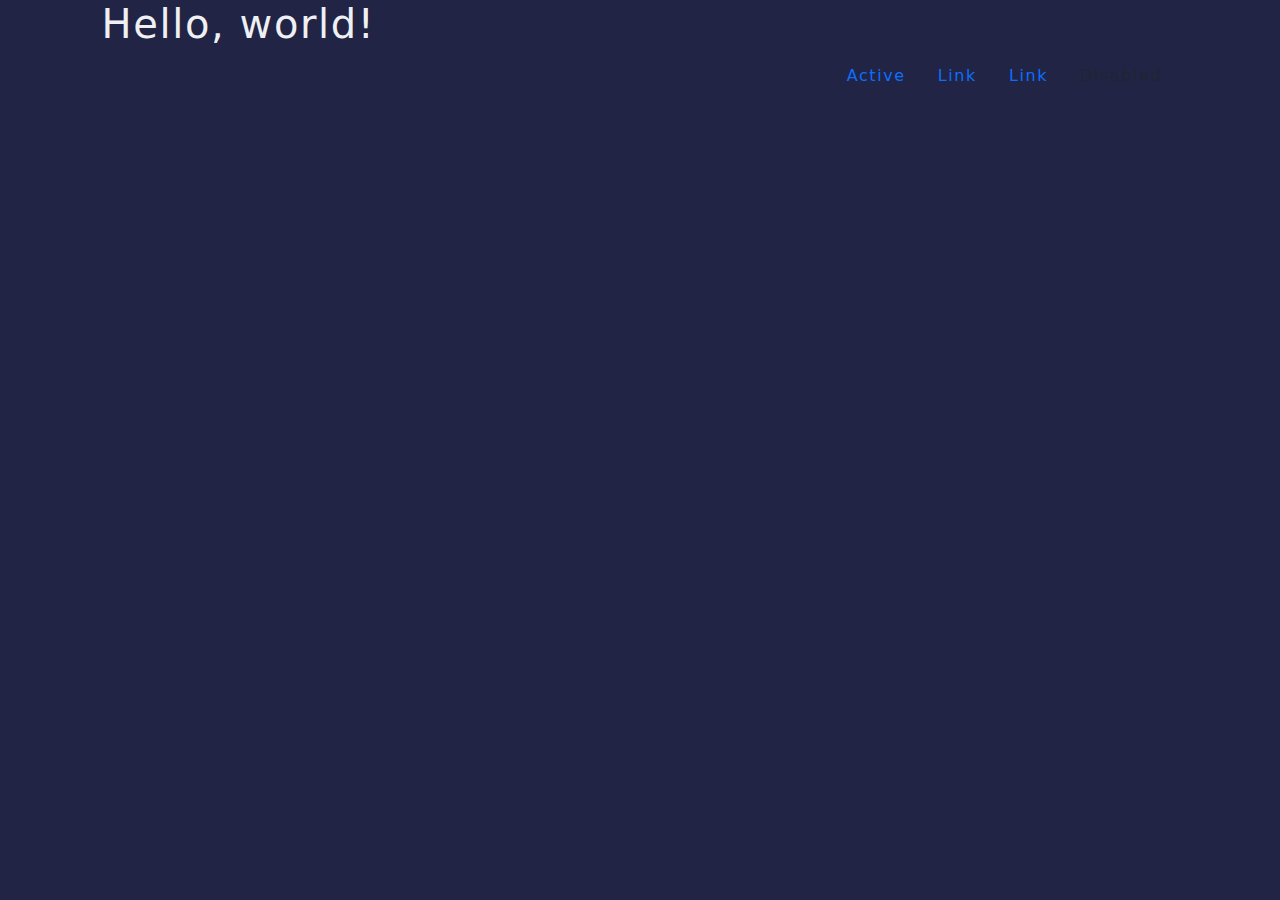
<file: IAB2Business sobre.html>
<!doctype html>
<html lang="en">
  <head>
    <meta charset="utf-8">
    <meta name="viewport" content="width=device-width, initial-scale=1">
    <title>Bootstrap demo</title>
    <link href="https://cdn.jsdelivr.net/npm/bootstrap@5.3.3/dist/css/bootstrap.min.css" rel="stylesheet" integrity="sha384-QWTKZyjpPEjISv5WaRU9OFeRpok6YctnYmDr5pNlyT2bRjXh0JMhjY6hW+ALEwIH" crossorigin="anonymous">
	<link rel="stylesheet" href="IAB2Business sobre.css">
  </head>
  <body>
		<div class="container-xl">
			<h1>Hello, world!</h1>
			<ul class="nav justify-content-end">
				<li class="nav-item">
				  <a class="nav-link active" aria-current="page" href="#">Active</a>
				</li>
				<li class="nav-item">
				  <a class="nav-link" href="#">Link</a>
				</li>
				<li class="nav-item">
				  <a class="nav-link" href="#">Link</a>
				</li>
				<li class="nav-item">
				  <a class="nav-link disabled" aria-disabled="true">Disabled</a>
				</li>
			  </ul>
		</div>
		
    	<script src="https://cdn.jsdelivr.net/npm/bootstrap@5.3.3/dist/js/bootstrap.bundle.min.js" integrity="sha384-YvpcrYf0tY3lHB60NNkmXc5s9fDVZLESaAA55NDzOxhy9GkcIdslK1eN7N6jIeHz" crossorigin="anonymous"></script>
	
    </body>
</html>
</file>
<file: IAB2Business sobre.css>
*{
    margin: 0;
    padding: 0;
    box-sizing: border-box;
}

body{
    margin: 0 7%;
    background-color: #16193cf3;                  
    color:#eef0f3;
    line-height: 1.5;
    letter-spacing: 0.1em;
}

/* Cabeçalho início */
li{
    display: inline;
    margin-inline: 0rem;
    margin-block: 0rem;
    padding: 0;
    color: #E2E5EB;   
}

li a{
    color: #E2E5EB;
    text-decoration: none;
}

li a:hover, li a:focus{
    text-decoration: underline;
}
/* Cabeçalho fim */
</file>
